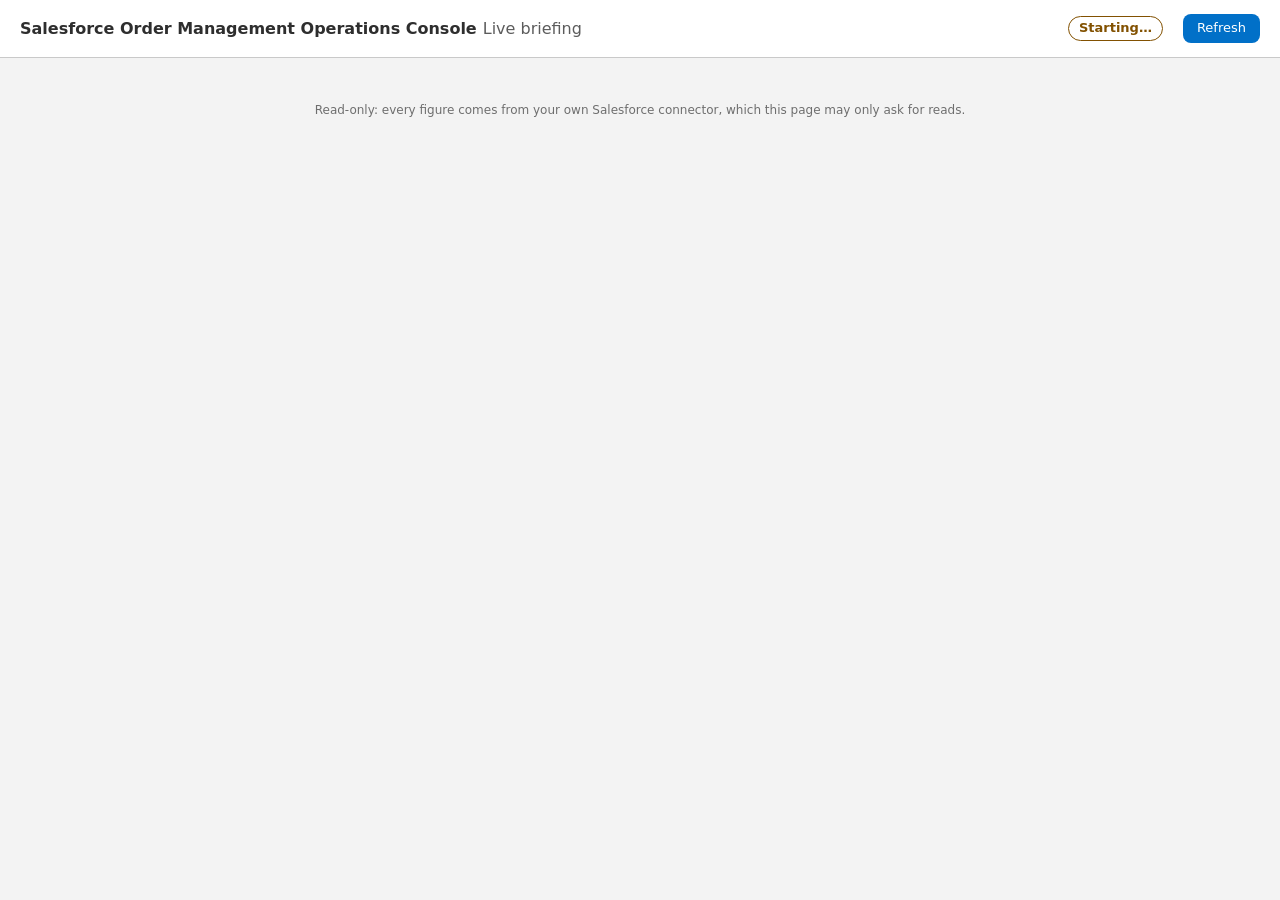
<file: app/tools/operations-console/artifact-live.html>
<!doctype html>
<!--
  Copyright (c) 2026, Salesforce, Inc.
  SPDX-License-Identifier: Apache-2.0

  Licensed under the Apache License, Version 2.0 (the "License");
  you may not use this file except in compliance with the License.
  You may obtain a copy of the License at

      http://www.apache.org/licenses/LICENSE-2.0

  Unless required by applicable law or agreed to in writing, software
  distributed under the License is distributed on an "AS IS" BASIS,
  WITHOUT WARRANTIES OR CONDITIONS OF ANY KIND, either express or implied.
  See the License for the specific language governing permissions and
  limitations under the License.
-->
<html lang="en">
<head>
<meta charset="utf-8">
<meta name="viewport" content="width=device-width, initial-scale=1">
<title>Salesforce Order Management Operations Console · Live briefing</title>
<!-- The viewer's connector tool name, written in by cowork-skill/configure.py when the page is published. -->
<script id="omc-tools" type="application/json">{"__placeholder":"OMC_TOOLS"}</script>
<style>
  :root {
    --bg:#f3f3f3; --panel:#ffffff; --panel2:#f3f3f3; --line:#c9c9c9; --ink:#2e2e2e; --ink2:#5c5c5c; --muted:#6e6e6e;
    --signal:#0170c8; --green:#2c7d46; --amber:#825101; --red:#df001d; --on-accent:#ffffff; --r:12px;
    --font:system-ui,-apple-system,BlinkMacSystemFont,"Segoe UI",Roboto,"Helvetica Neue",Arial,sans-serif;
  }
  @media (prefers-color-scheme: dark) {
    :root { --bg:#181818; --panel:#242424; --panel2:#2e2e2e; --line:#444444; --ink:#e5e5e5; --ink2:#aeaeae; --muted:#969696;
      --signal:#2199ff; --green:#40a959; --amber:#de7d06; --red:#fe6151; --on-accent:#07121f; }
  }
  * { box-sizing: border-box; }
  body { margin: 0; background: var(--bg); color: var(--ink); font: 14px/1.45 var(--font); }
  header { display: flex; align-items: center; justify-content: space-between; gap: 12px; flex-wrap: wrap;
    padding: 14px 20px; background: var(--panel); border-bottom: 1px solid var(--line); }
  .brand { font-weight: 700; font-size: 16px; margin: 0; }
  .brand .sub { font-weight: 400; color: var(--ink2); margin-left: 6px; }
  .status { display: flex; align-items: center; gap: 10px; color: var(--ink2); font-size: 13px; }
  .pill { padding: 2px 10px; border-radius: 999px; border: 1px solid var(--line); font-weight: 600; }
  .pill[data-kind="on"] { color: var(--green); border-color: currentColor; }
  .pill[data-kind="off"] { color: var(--red); border-color: currentColor; }
  .pill[data-kind="wait"] { color: var(--amber); border-color: currentColor; }
  button { font: inherit; padding: 5px 14px; border-radius: 8px; border: 0; background: var(--signal); color: var(--on-accent); cursor: pointer; }
  button:disabled { opacity: .55; cursor: default; }
  main { padding: 18px 20px 8px; max-width: 1200px; margin: 0 auto; }
  h2 { font-size: 13px; text-transform: uppercase; letter-spacing: .06em; color: var(--ink2); margin: 18px 0 10px; }
  .tiles { display: grid; grid-template-columns: repeat(auto-fill, minmax(170px, 1fr)); gap: 12px; }
  .tile, .card { background: var(--panel); border: 1px solid var(--line); border-radius: var(--r); padding: 12px 14px; }
  .tile .k { color: var(--ink2); font-size: 12px; }
  .tile .v { font-size: 24px; font-weight: 700; margin-top: 2px; font-variant-numeric: tabular-nums; }
  .tile .sub { color: var(--muted); font-size: 12px; }
  .tile .split { display: flex; flex-wrap: wrap; gap: 4px 10px; margin-top: 6px; font-size: 12px; color: var(--ink2); }
  .tile.off .v { color: var(--muted); }
  .note { color: var(--muted); font-size: 12px; margin: 4px 0 0; }
  .grid { display: grid; grid-template-columns: repeat(auto-fit, minmax(340px, 1fr)); gap: 12px; margin-top: 18px; }
  .card h3 { margin: 0 0 8px; font-size: 14px; }
  table { width: 100%; border-collapse: collapse; font-size: 13px; }
  th { text-align: left; font-weight: 600; color: var(--ink2); border-bottom: 1px solid var(--line); padding: 4px 6px; }
  td { padding: 5px 6px; border-bottom: 1px solid var(--panel2); font-variant-numeric: tabular-nums; }
  .needs { max-width: 640px; margin: 40px auto; }
  .needs h2 { color: var(--ink); text-transform: none; letter-spacing: 0; font-size: 18px; margin-top: 0; }
  .needs .why { color: var(--muted); }
  footer { color: var(--muted); font-size: 12px; text-align: center; padding: 18px; }
</style>
</head>
<body>
<header>
  <h1 class="brand">Salesforce Order Management Operations Console<span class="sub">Live briefing</span></h1>
  <div class="status"><span id="state" class="pill" data-kind="wait" role="status">Starting…</span><span id="at"></span><button id="refresh" type="button">Refresh</button></div>
</header>
<main>
  <section id="needs" class="card needs" hidden>
    <h2>Connect Salesforce to see live data</h2>
    <p class="how">This page reads Order Management through your own <b>Salesforce</b> connector in Claude, with your own Salesforce sign-in.
      Connect your organization's Headless 360 custom connector under <b>Customize → Connectors</b> and sign in to your org. Then ask Claude in Cowork to "publish the OM live briefing", and reload this page.</p>
    <p class="why"></p>
  </section>
  <section id="live" hidden>
    <h2>Since yesterday</h2>
    <div id="today" class="tiles"></div>
    <h2>Open now</h2>
    <div id="open" class="tiles"></div>
    <div class="grid">
      <article id="stuckByLocation" class="card"><h3>Stuck by location</h3><div class="body"></div></article>
      <article id="stuck" class="card"><h3>Oldest stuck fulfillment orders</h3><div class="body"></div></article>
      <article id="newlyStuck" class="card"><h3>Just went quiet</h3><div class="body"></div></article>
      <article id="latestExceptions" class="card"><h3>Latest open exceptions</h3><div class="body"></div></article>
    </div>
  </section>
</main>
<footer>Read-only: every figure comes from your own Salesforce connector, which this page may only ask for reads.</footer>
</body>
</html>
</file>
